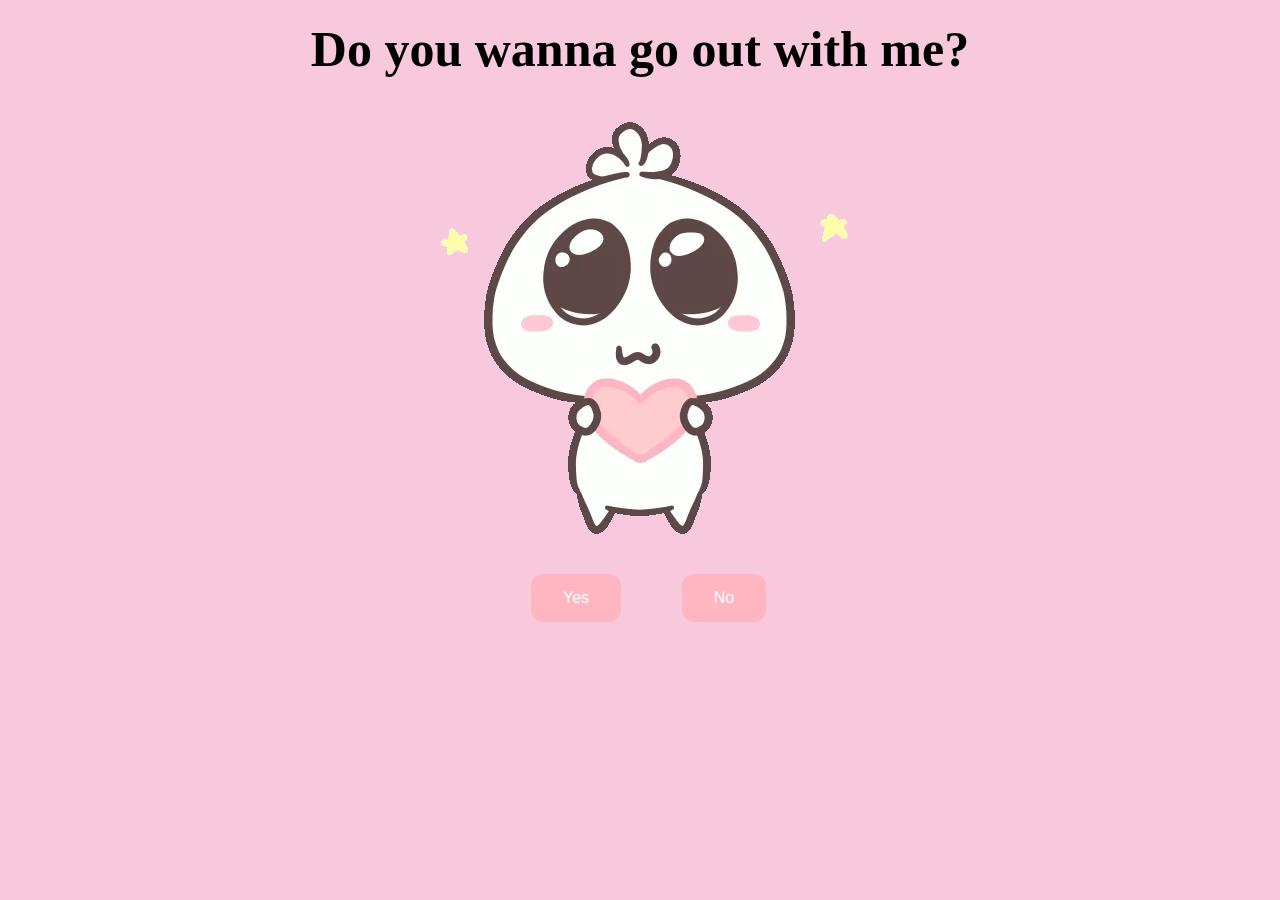
<file: ask/index.html>
<!DOCTYPE html>
<html lang="en-IN" dir="ltr">
  <head>
    <title>Do you wanna go out with me?</title>
    <meta charset="utf-8">
    <meta name="author" content="SidPro"/>
    <meta name="viewport" content="width=device-width,initial-scale=1.0"/>
    <meta name="description" content="Do you wanna go out with me? A website to invite your lover for a date by Collegeek online learning platform."/>
    <meta name="keywords" content="Do you wanna go out with me,A website to invite your lover for a date,Collegeek,Collegeek.com,learning programing,programming tutorial,tools,Live_DHTML,Convertor,microprocessor"/>
    <link rel="stylesheet" href="./style.css">
    <!-- icons -->
    <link rel="apple-touch-icon" sizes="57x57" href="image/icons/favicon-57x57.png">
    <link rel="apple-touch-icon" sizes="60x60" href="image/icons/favicon-60x60.png">
    <link rel="apple-touch-icon" sizes="72x72" href="image/icons/favicon-72x72.png">
    <link rel="apple-touch-icon" sizes="76x76" href="image/icons/favicon-76x76.png">
    <link rel="apple-touch-icon" sizes="114x114" href="image/icons/favicon-114x114.png">
    <link rel="apple-touch-icon" sizes="120x120" href="image/icons/favicon-120x120.png">
    <link rel="apple-touch-icon" sizes="144x144" href="image/icons/favicon-144x144.png">
    <link rel="apple-touch-icon" sizes="152x152" href="image/icons/favicon-152x152.png">
    <link rel="apple-touch-icon" sizes="180x180" href="image/icons/favicon-180x180.png">
    <link rel="icon" type="image/png" sizes="16x16" href="image/icons/favicon-16x16.png">
    <link rel="icon" type="image/png" sizes="32x32" href="image/icons/favicon-32x32.png">
    <link rel="icon" type="image/png" sizes="96x96" href="image/icons/favicon-96x96.png">
    <link rel="icon" type="image/png" sizes="192x192" href="image/icons/favicon-192x192.png">
    <link rel="shortcut icon" type="image/x-icon" href="image/icons/favicon.ico">
    <link rel="icon" type="image/x-icon" href="image/icons/favicon.ico">
    <meta name="msapplication-TileColor" content="#ffffff">
    <meta name="msapplication-TileImage" content="image/icons/favicon-144x144.png">
    <meta name="msapplication-config" content="image/icons/browserconfig.xml">
    <link rel="manifest" href="image/icons/manifest.json">
    <!-- icons -->
	<!-- Global site tag (gtag.js) - Google Analytics -->
  </head>
  <body>
        <div id="ask" class="container">
            <div >
                <h1 class = "header_text">Do you wanna go out with me?</h1>
            </div>
            <div class="gif_container">
                <img src="image/ask.gif" alt="Cute animated illustration">
            </div>
            <div class = "buttons">
                <button class="btn" id = "yesButton" onclick="nextPage()">Yes</button>
                <button class="btn" id="noButton" onmouseover="moveButton()" onclick="moveButton()">No</button>
            </div>
            <video id="novideo" width="0" height="0" controls>
                <source src="image/SadMoment.mp4" 
                   type="video/mp4">
            </video>
        </div>
        <div id="ans" class="container">
            <div >
                <h1 class = "header_text">Yeeeyyyy!!</h1>
            </div>
            <div class="gif_container">
                <img src="image/ans.gif" alt="Cute animated illustration">
            </div>
            <div class="gif_container qrimage">
                <img src="image/insta.png" onclick="window.open('https://www.instagram.com/calmdown.manu/')" alt="Insta Profile QR code">
            </div>
            <video id="ansvideo" width="0" height="0" controls>
                <source src="image/KidsCheering.mp4" 
                   type="video/mp4">
            </video>
        </div>
    </body> 
    <script>

        var debounce = function(fn, t = 1000) {
            let timer;
            return function(...args) {
                clearTimeout(timer);
                timer = setTimeout(() => fn(...args), t);
            }
        };


        function playAudio()
        {
            document.getElementById('novideo').play();
        }

        function nextPage() {
            //window.location.href = "yes.html";
            document.getElementById('ans').style.display = 'block';
            document.getElementById('ask').style.display = 'none';
            document.getElementById('novideo').pause();
            document.getElementById('ansvideo').play();
        }

        function moveButton() {
            var x = Math.random() * (window.innerWidth - document.getElementById('noButton').offsetWidth);
            var y = Math.random() * (window.innerHeight - document.getElementById('noButton').offsetHeight);
            document.getElementById('noButton').style.left = `${x}px`;
            document.getElementById('noButton').style.top = `${y}px`;
            playAudio();
        }

    </script> 
</html>
</file>
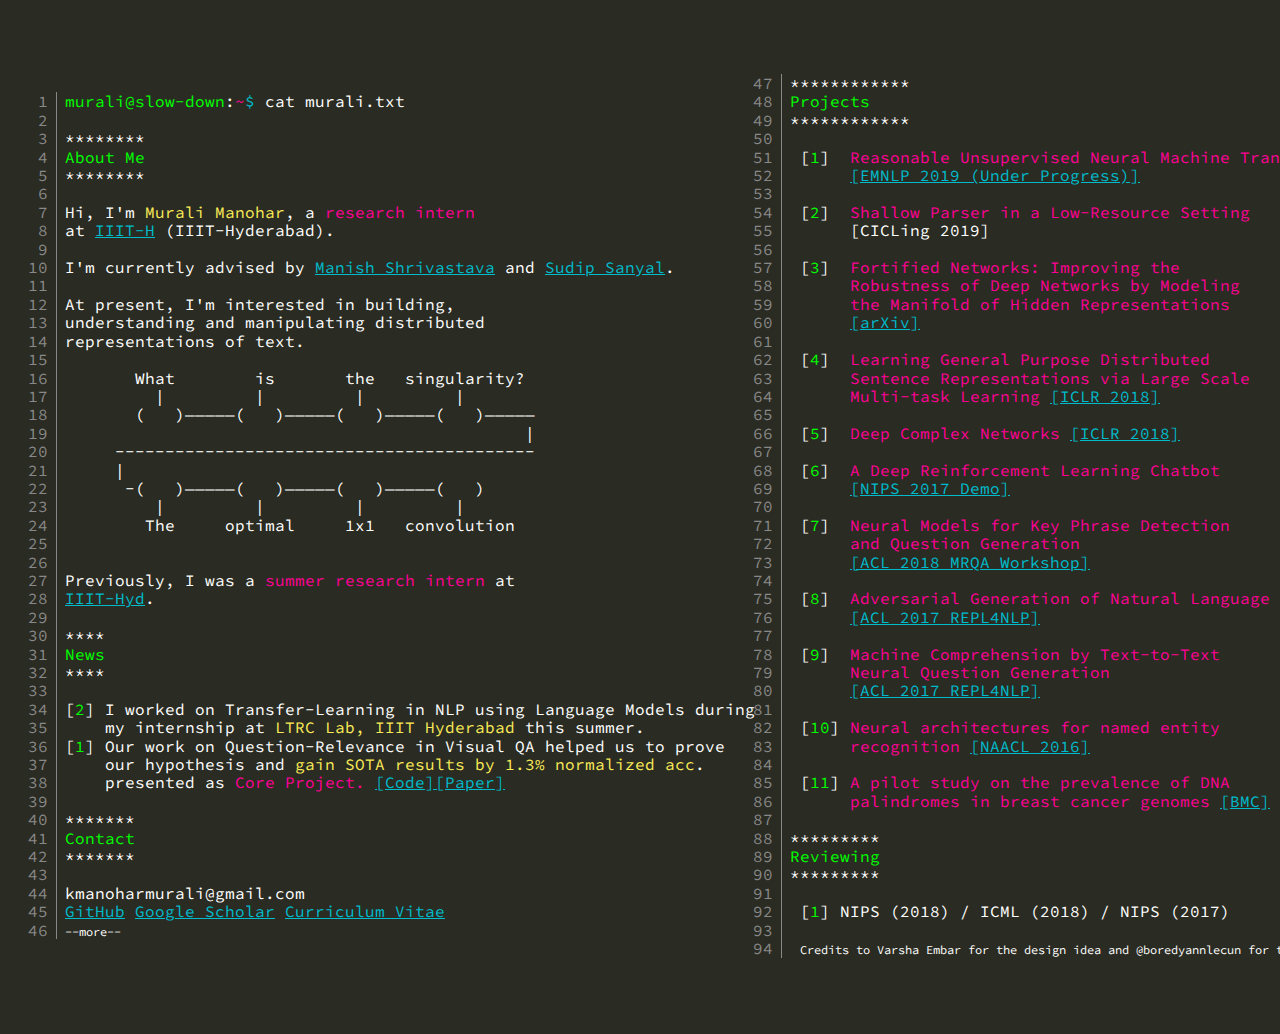
<file: index2.html>
<!DOCTYPE html>
<!-- saved from url=(0017)http://digika.pl/ -->
<html lang="pl"><meta http-equiv="Content-Type" content="text/html; charset=UTF-8">
<!--- Credits: Varsha Embar -->
<meta http-equiv="X-UA-Compatible" content="IE=edge">
<meta name="viewport" content="width=device-width">
<title>Murali Learning</title>
<style>
@import url('https://fonts.googleapis.com/css?family=Source+Code+Pro');
* { margin: 0; padding: 0; }
body { background-color: #2a2b22; color: white; float: left;}
table td {
    width: 50%;
    display: inline-block;
}
pre { font-family: 'Source Code Pro', monospace; width: 45ch; margin: 4em auto; padding: .5em; line-height: 0; counter-reset: line; }
pre span { display: block; line-height: 1.15rem; }
pre span:before { counter-increment: line; content: counter(line); display: inline-block; border-right: 1px solid #888; width: 3ch; padding: 0 .5em; margin-right: .5em; color: #888; text-align: right; }
pre a { color: #0bc;}
#no_1 { animation: what 5s infinite cubic-bezier(1,0,1,0); }
#no_2 { animation: is 5s infinite cubic-bezier(1,0,1,0); }
#no_3 { animation: theone 5s infinite cubic-bezier(1,0,1,0); }
#no_4 { animation: singularity 5s infinite cubic-bezier(1,0,1,0); }
#no_5 { animation: thetwo 5s infinite cubic-bezier(1,0,1,0); }
#no_6 { animation: optimal 5s infinite cubic-bezier(1,0,1,0); }
#no_7 { animation: oneone 5s infinite cubic-bezier(1,0,1,0); }
#no_8 { animation: convolution 5s infinite cubic-bezier(1,0,1,0); }
@keyframes what { 0% { background-color: #eee; } 11% { background-color: #2a2b22; } 22% { background-color: #2a2b22; } 33% { background-color: #2a2b22; } 44% { background-color: #2a2b22; } 55% { background-color: #2a2b22; } 66% { background-color: #2a2b22; } 77% { background-color: #2a2b22; } }
@keyframes is { 0% { background-color: #2a2b22; } 11% { background-color: #eee; } 22% { background-color: #2a2b22; } 33% { background-color: #2a2b22; } 44% { background-color: #2a2b22; } 55% { background-color: #2a2b22; } 66% { background-color: #2a2b22; } 77% { background-color: #2a2b22; } }
@keyframes theone { 0% { background-color: #2a2b22; } 11% { background-color: #2a2b22; } 22% { background-color: #eee; } 33% { background-color: #2a2b22; } 44% { background-color: #2a2b22; } 55% { background-color: #2a2b22; } 66% { background-color: #2a2b22; } 77% { background-color: #2a2b22; } }
@keyframes singularity { 0% { background-color: #2a2b22; } 11% { background-color: #2a2b22; } 22% { background-color: #2a2b22; } 33% { background-color: #eee; } 44% { background-color: #2a2b22; } 55% { background-color: #2a2b22; } 66% { background-color: #2a2b22; } 77% { background-color: #2a2b22; } }
@keyframes thetwo { 0% { background-color: #2a2b22; } 11% { background-color: #2a2b22; } 22% { background-color: #2a2b22; } 33% { background-color: #2a2b22; } 44% { background-color: #2a2b22; } 55% { background-color: #eee; } 66% { background-color: #2a2b22; } 77% { background-color: #2a2b22; } }
@keyframes optimal { 0% { background-color: #2a2b22; } 11% { background-color: #2a2b22; } 22% { background-color: #2a2b22; } 33% { background-color: #2a2b22; } 44% { background-color: #2a2b22; } 55% { background-color: #2a2b22; } 66% { background-color: #eee; } 77% { background-color: #2a2b22; } }
@keyframes oneone { 0% { background-color: #2a2b22; } 11% { background-color: #2a2b22; } 22% { background-color: #2a2b22; } 33% { background-color: #2a2b22; } 44% { background-color: #2a2b22; } 55% { background-color: #2a2b22; } 66% { background-color: #2a2b22; } 77% { background-color: #eee; } 88% { background-color: #2a2b22; } }
@keyframes convolution { 0% { background-color: #2a2b22; } 11% { background-color: #2a2b22; } 22% { background-color: #2a2b22; } 33% { background-color: #2a2b22; } 44% { background-color: #2a2b22; } 55% { background-color: #2a2b22; } 66% { background-color: #2a2b22; } 77% { background-color: #2a2b22; } 88% { background-color: #eee; } }
}</style>

<body>
<pre>
<table><tr>
<td>
<span><div style="display:inline; color:#0f0">murali@slow-down</div><div style="display:inline; color:white">:</div><div style="display:inline; color:#ff0096;">~</div><div style="display: inline; color:#0bc">$</div> cat murali.txt</span>
<span></span>
<span>********</span>
<span><div style="display:inline; color:#0f0">About Me</div></span>
<span>********</span>
<span></span>
<span>Hi, I'm <div style="display:inline; color:#fbec58">Murali Manohar</div>, a <div style="display:inline; color:#ff0096">research intern</div> </span>
<span>at <a href='https://www.iiit.ac.in/'>IIIT-H</a> (IIIT-Hyderabad). </span>
<span></span>
<span>I'm currently advised by <a href='https://www.iiit.ac.in/people/faculty/m.shrivastava/'>Manish Shrivastava</a> and <a href='https://www.bml.edu.in/faculty/dr-sudip-sanyal/'>Sudip Sanyal</a>.</span>
<span></span>
<span>At present, I'm interested in building,</span>
<span>understanding and manipulating distributed</span>
<span>representations of text.</span>
<span></span>
<span>       What        is       the   singularity?</span>
<span>         |         |         |         |      </span>
<span>       (<a id="no_1">   </a>)&#8213;&#8213;&#8213;&#8213;&#8213;(<a id="no_2">   </a>)&#8213;&#8213;&#8213;&#8213;&#8213;(<a id="no_3">   </a>)&#8213;&#8213;&#8213;&#8213;&#8213;(<a id="no_4">   </a>)&#8213;&#8213;&#8213;&#8213;&#8213;</span>
<span>                                              |</span>
<span>     ------------------------------------------</span>
<span>     |</span>
<span>      -(<a id="no_5">   </a>)&#8213;&#8213;&#8213;&#8213;&#8213;(<a id="no_6">   </a>)&#8213;&#8213;&#8213;&#8213;&#8213;(<a id="no_7">   </a>)&#8213;&#8213;&#8213;&#8213;&#8213;(<a id="no_8">   </a>)</span>
<span>         |         |         |         |</span>
<span>        The     optimal     1x1   convolution </span>
<span></span>
<span></span>
<span>Previously, I was a <div style="display:inline; color:#ff0096">summer research intern</div> at </span>
<span><a href='https://www.iiit.ac.in/'>IIIT-Hyd</a>.</span>
<span></span>
<span>****</span>
<span><div style="display:inline; color:#0f0">News</div></span>
<span>****</span>
<span></span>
<!-- <span>[<div style="display:inline; color:#0f0">1</div>] Our paper on training <div style="display:inline; color:#fbec58">generative models for text</div> by </span>
<span>    modeling the distribution of general purpose sentence            </span>
<span>    encoders has been accepted at <div style="display:inline; color:#ff0096">NIPS 2018!</div></span> -->
<span>[<div style="display:inline; color:#0f0">2</div>] I worked on Transfer-Learning in NLP using Language Models during       </span>
<span>    my internship at <div style="display:inline; color:#fbec58">LTRC Lab, IIIT Hyderabad</div> this summer. </span>
<span>[<div style="display:inline; color:#0f0">1</div>] Our work on Question-Relevance in Visual QA helped us to prove</span>
<span>    our hypothesis and<div style="display:inline; color:#fbec58"> gain SOTA results by 1.3% normalized acc</div>.</span>
<span>    presented as <div style="display:inline; color:#ff0096">Core Project.</div> <a href="https://github.com/Maluuba/gensen">[Code]</a><a href="https://arxiv.org/abs/1804.00079">[Paper]</a></span>
<span></span>
<span>*******</span>
<span><div style="display:inline; color:#0f0">Contact</div></span>
<span>*******</span>
<span></span>
<span>kmanoharmurali@gmail.com</span>
<span><a href="https://github.com/Murali81">GitHub</a> <a href="https://scholar.google.ca/citations?user=7i101rcAAAAJ&hl=en">Google Scholar</a> <a href="https://github.com/Murali81/Certificates/blob/master/CV.pdf">Curriculum Vitae</a></span>
<span><div style="display:inline; font-size:12px;">--more--</div></span>
</td>
<td><span>************</span>
<span><div style="display:inline; color:#0f0">Projects</div></span>
<span>************</span>
<span></span>
<span> [<div style="display:inline; color:#0f0">1</div>] <div style="display:inline; color:#ff0096"> Reasonable Unsupervised Neural Machine Translation </div> </span>
<!-- <span>      <a href="https://openreview.net/pdf?id=H1g2NhC5KQ">[ICLR 2019 (Under Review)]</a></span> -->
<span>      <a href="https://github.com/gitlost-murali">[EMNLP 2019 (Under Progress)]</a></span>
<span></span>
<span> [<div style="display:inline; color:#0f0">2</div>] <div style="display:inline; color:#ff0096"> Shallow Parser in a Low-Resource Setting </div> </span>
<!-- <span> <div style="display:inline; color:#ff0096">     Learned Neural Outlines</div> [CICLing 2019]</span> -->
<span>      [CICLing 2019]</span>
<span></span>
<span> [<div style="display:inline; color:#0f0">3</div>] <div style="display:inline; color:#ff0096"> Fortified Networks: Improving the </div></span>
<span> <div style="display:inline; color:#ff0096">     Robustness of Deep Networks by Modeling </div></span>
<span> <div style="display:inline; color:#ff0096">     the Manifold of Hidden Representations </div></span>
<span>      <a href="https://arxiv.org/abs/1804.02485">[arXiv]</a></span></span>
<span></span>
<span> [<div style="display:inline; color:#0f0">4</div>] <div style="display:inline; color:#ff0096"> Learning General Purpose Distributed </div></span>
<span> <div style="display:inline; color:#ff0096">     Sentence Representations via Large Scale </div> </span>
<span> <div style="display:inline; color:#ff0096">     Multi-task Learning </div><a href="https://arxiv.org/abs/1804.00079">[ICLR 2018]</a></span>
<span></span>
<span> [<div style="display:inline; color:#0f0">5</div>] <div style="display:inline; color:#ff0096"> Deep Complex Networks</div> <a href="https://arxiv.org/abs/1705.09792">[ICLR 2018]</a></span>
<span></span>
<span> [<div style="display:inline; color:#0f0">6</div>] <div style="display:inline; color:#ff0096"> A Deep Reinforcement Learning Chatbot</div></span>
<span>      <a href="https://arxiv.org/abs/1709.02349">[NIPS 2017 Demo]</a> </span>
<span></span>
<span> [<div style="display:inline; color:#0f0">7</div>] <div style="display:inline; color:#ff0096"> Neural Models for Key Phrase Detection </div></span>
<span>     <div style="display:inline; color:#ff0096"> and Question Generation</div></span>
<span>      <a href="https://arxiv.org/abs/1706.04560">[ACL 2018 MRQA Workshop]</a></span>
<span> </span>
<span> [<div style="display:inline; color:#0f0">8</div>] <div style="display:inline; color:#ff0096"> Adversarial Generation of Natural Language</div></span>
<span>      <a href="https://arxiv.org/abs/1705.10929">[ACL 2017 REPL4NLP]</a></span>
<span></span>
<span> [<div style="display:inline; color:#0f0">9</div>] <div style="display:inline; color:#ff0096"> Machine Comprehension by Text-to-Text</div></span>
<span>     <div style="display:inline; color:#ff0096"> Neural Question Generation</div> </span>
<span>      <a href="https://arxiv.org/abs/1705.02012">[ACL 2017 REPL4NLP]</a></span>
<span></span>
<span> [<div style="display:inline; color:#0f0">10</div>] <div style="display:inline; color:#ff0096">Neural architectures for named entity </div></span>
<span>     <div style="display:inline; color:#ff0096"> recognition </div><a href="https://arxiv.org/abs/1603.01360">[NAACL 2016]</a></span>
<span> </span>
<span> [<div style="display:inline; color:#0f0">11</div>] <div style="display:inline; color:#ff0096">A pilot study on the prevalence of DNA </div> </span>
<span>     <div style="display:inline; color:#ff0096"> palindromes in breast cancer genomes</div> <a href="https://bmcmedgenomics.biomedcentral.com/articles/10.1186/s12920-016-0232-3">[BMC]</a></span>
<span></span>
<span>*********</span>
<span><div style="display:inline; color:#0f0">Reviewing</div></span>
<span>*********</span>
<span></span>
<span> [<div style="display:inline; color:#0f0">1</div>] NIPS (2018) / ICML (2018) / NIPS (2017) </span>
<span></span>
<span> <div style="display:inline; font-size:12px;">Credits to Varsha Embar for the design idea and @boredyannlecun for the quote.</div></span>
</td></tr>
</table>
</pre>
</body></html>
</file>
<file: ask/style.css>
body {
    
    height: 90vh;
    background-color: #F8C8DC;
}

#ans {
    display: none;
}

#ansvideo{
    visibility: hidden;
}

#novideo{
    visibility: hidden;
}

#noButton {
    position: absolute;
    margin-left: 150px;
    transition: 0.5s;
}

#yesButton {
    position: absolute;
    margin-right: 150px;
}

.header_text {
    font-family: 'Nunito';
    font-size: 50px;
    font-weight: bold;
    color: black;
    text-align: center;
    margin-top: 20px;
    margin-bottom: 0px;
}

.text {
    font-family: 'Nunito';
    font-size: 25px;
    font-weight: bold;
    color: white;
    text-align: center;
    margin-top: 20px;
    margin-bottom: 0px;
}

.buttons {
    display: flex;
    flex-direction: row;
    justify-content: center;
    align-items: center;
    margin-top: 20px;
    margin-left: 20px;
}

.btn {
    background-color: #FFB6C1;
    color: white;
    padding: 15px 32px;
    text-align: center;
    display: inline-block;
    font-size: 16px;
    margin: 4px 2px;
    cursor: pointer;
    border: none;
    border-radius: 12px;
    transition: background-color 0.3s ease;
}

.btn:hover {
    background-color:  #ff8e9f;
}

.gif_container {
    display: flex;
    justify-content: center;
    align-items: center;
}

.qrimage{
    display: block;
  margin-left: auto;
  margin-right: auto;
  max-width: 350px;
  height: auto;
}

img
{
    max-width: 100%;
    height: auto;
    cursor: pointer;
}

@media only screen and (max-width: 600px) {
    .header_text{
        color: black;
        font-size: 40px;
    }
    .qrimage{
        max-width: 50%;
        padding-left: 25%;
    }
    .gif_container{
        margin-left:0;
        height: auto;
        width: auto;
    }
  }
</file>
